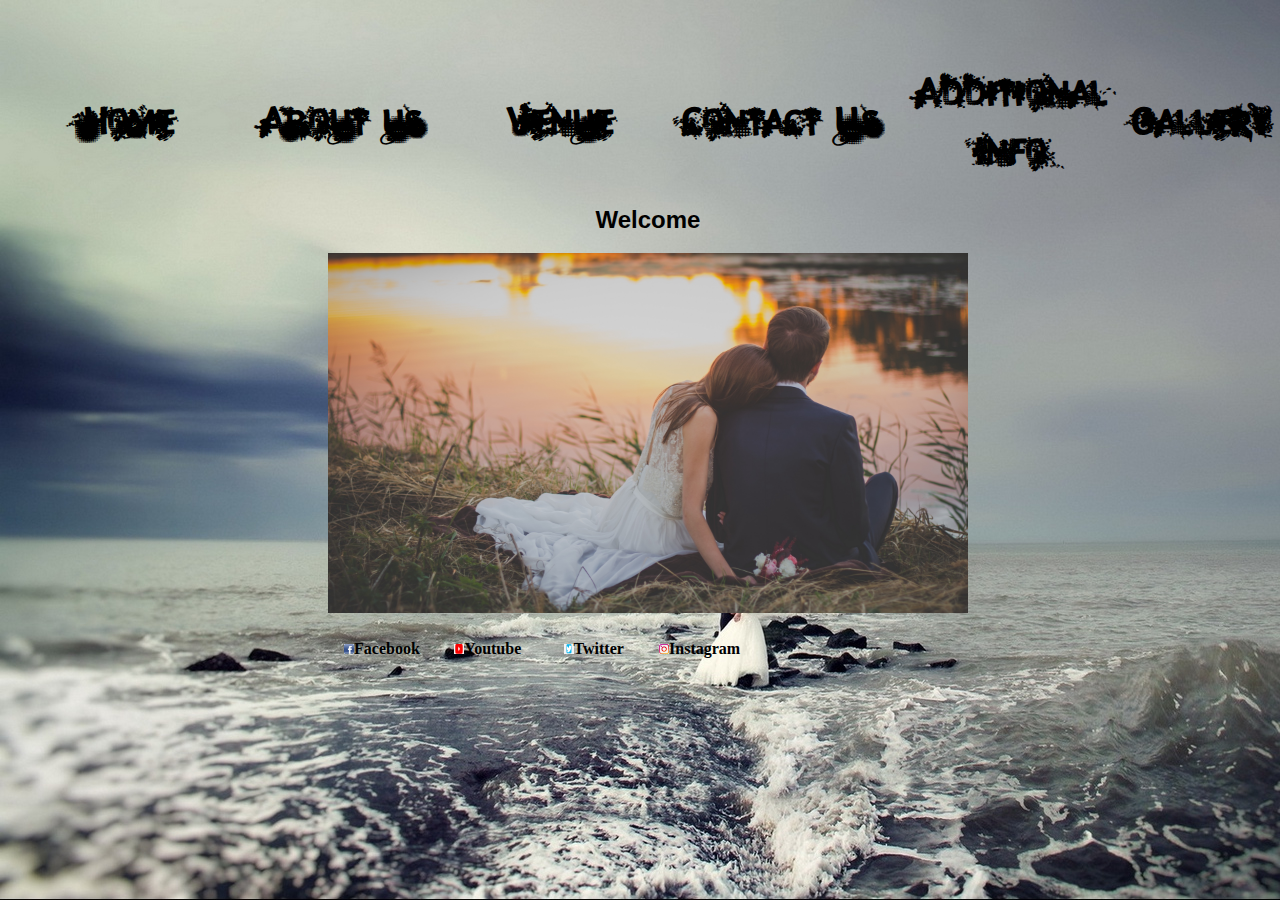
<file: index.html>
<!DOCTYPE html>
<!--
To change this license header, choose License Headers in Project Properties.
To change this template file, choose Tools | Templates
and open the template in the editor.
-->
<html>
    <head>
        <title>My Wedding</title>
        <meta charset="UTF-8">
        <meta name="viewport" content="width=device-width, initial-scale=1.0">
        <link href="main_style.css" rel="stylesheet" type="text/css"/>
    </head>
    <body>
        <section class="nav">
            <h1></h1>
            <table border="0">
                <thead>
                    <tr>
                        <th><a href="index.html">Home</a></th>
                        <th><a href="AboutUs.html">About us</a></th>
                        <th><a href="Venue.html">Venue</a></th>
                        <th><a href="ContactUs.html">Contact Us</a></th>
                        <th><a href="AdditionalInfo.html">Additional Info</a></th>
                        <th><a href="Gallery.html">Gallery</a></th>
                    </tr>
                </thead>
            </table>
        </section>
        <section class="intro">
            <h2></h2>
        </section>
        <section class="main">
            <h2>Welcome</h2>
            <img src="Images/wedding_newlyweds_couple_romance_love_113876_1920x1080.jpg" alt="img" style="width: 100%;"/>
        </section>
        <section class="end">
            <h2></h2>
        </section>
        <section class="links">
            <h2></h2>
            <table border="0">
                <thead>
                    <tr>
                        <th><img alt="facebookLogo" src="Images/Logos/facebook.png" class="logo"><a href="http://www.Facebook.com">Facebook</a></th>
                        <th><img alt="YoutubeLogo" src="Images/Logos/youtube.png" class="logo"><a href="http://www.Youtube.com">Youtube</a></th>
                        <th><img alt="TwitterkLogo" src="Images/Logos/Twitter.png" class="logo"><a href="http://www.Twitter.com">Twitter</a></th>
                        <th><img alt="InstaLogo" src="Images/Logos/insta.png" class="logo"><a href="http://www.Instagram.com">Instagram</a></th>
                    </tr>
                </thead>
            </table>
        </section>
    </body>
</html>
</file>
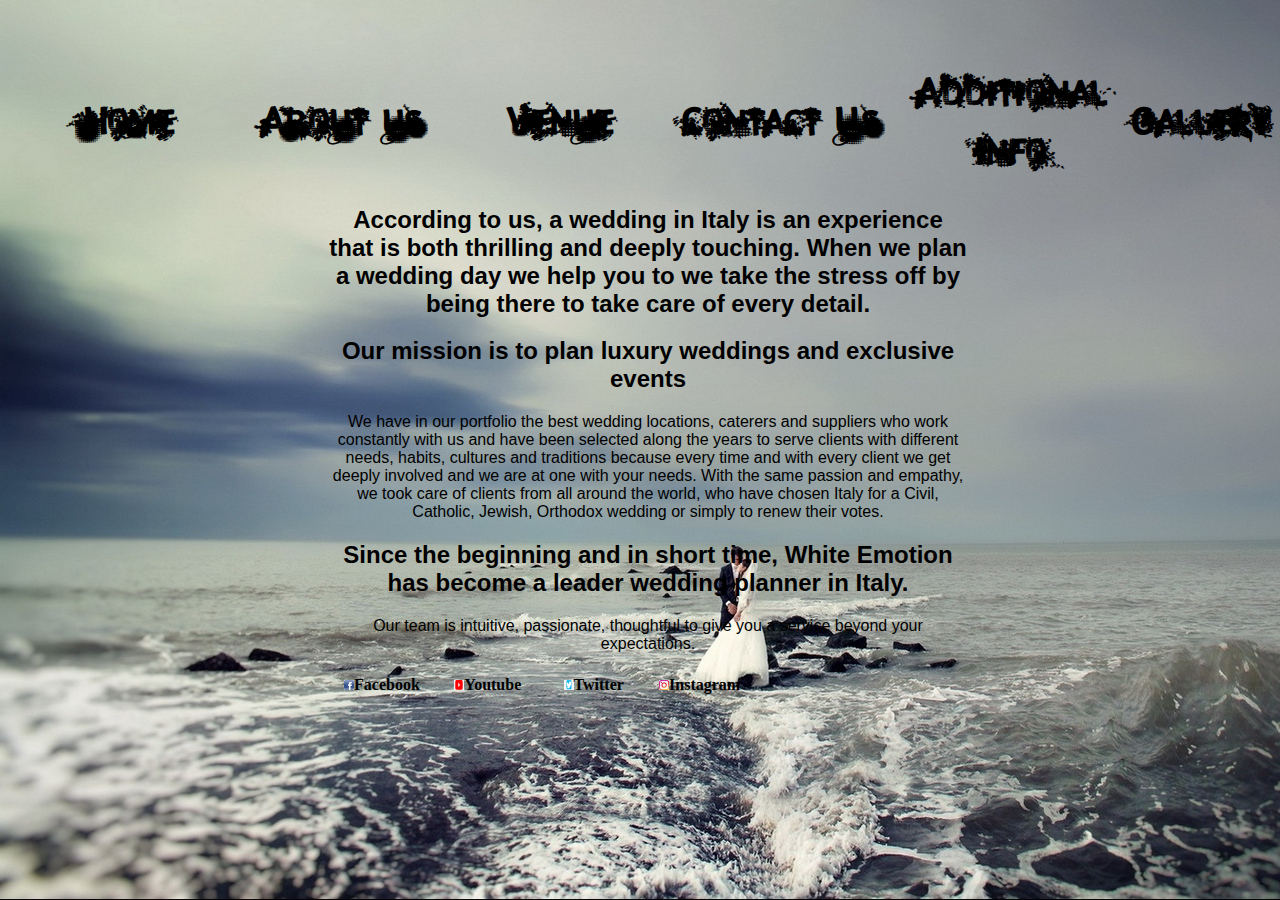
<file: AboutUs.html>
<!DOCTYPE html>
<!--
To change this license header, choose License Headers in Project Properties.
To change this template file, choose Tools | Templates
and open the template in the editor.
-->
<html>
    <head>
        <title>My Wedding</title>
        <meta charset="UTF-8">
        <meta name="viewport" content="width=device-width, initial-scale=1.0">
        <link href="main_style.css" rel="stylesheet" type="text/css"/>
    </head>
    <body>
         <section class="nav">
             <h1></h1>
            <table border="0">
                <thead>
                    <tr>
                        <th><a href="index.html">Home</a></th>
                        <th><a href="AboutUs.html">About us</a></th>
                        <th><a href="Venue.html">Venue</a></th>
                        <th><a href="ContactUs.html">Contact Us</a></th>
                        <th><a href="AdditionalInfo.html">Additional Info</a></th>
                        <th><a href="Gallery.html">Gallery</a></th>
                    </tr>
                </thead>
            </table>
        </section>
        <section class="intro">
            <h2>According to us, a wedding in Italy is an experience that is both thrilling and deeply touching. When we plan a wedding day we help you to we take the stress off by being there to take care of every detail.</h2>
        </section>
        <section class="main">
            <h2>Our mission is to plan luxury weddings and exclusive events</h2>
            <p>We have in our portfolio the best wedding locations, caterers and suppliers who work constantly with us and have been selected along the years to serve clients with different needs, habits, cultures and traditions because every time and with every client we get deeply involved and we are at one with your needs.

With the same passion and empathy, we took care of clients from all around the world, who have chosen Italy for a Civil, Catholic, Jewish, Orthodox wedding or simply to renew their votes.</p>
        </section>
        <section class="end">
            <h2>Since the beginning and in short time, White Emotion has become a leader wedding planner in Italy.</h2>
            <p>Our team is intuitive, passionate, thoughtful to give you a service beyond your expectations.</p>
        </section>
        <section class="links">
            <h2></h2>
            <table border="0">
                <thead>
                    <tr>
                        <th><img alt="facebookLogo" src="Images/Logos/facebook.png" class="logo"><a href="http://www.Facebook.com">Facebook</a></th>
                        <th><img alt="YoutubeLogo" src="Images/Logos/youtube.png" class="logo"><a href="http://www.Youtube.com">Youtube</a></th>
                        <th><img alt="TwitterkLogo" src="Images/Logos/Twitter.png" class="logo"><a href="http://www.Twitter.com">Twitter</a></th>
                        <th><img alt="InstaLogo" src="Images/Logos/insta.png" class="logo"><a href="http://www.Instagram.com">Instagram</a></th>
                    </tr>
                </thead>
            </table>
        </section>
    </body>
</html>
</file>
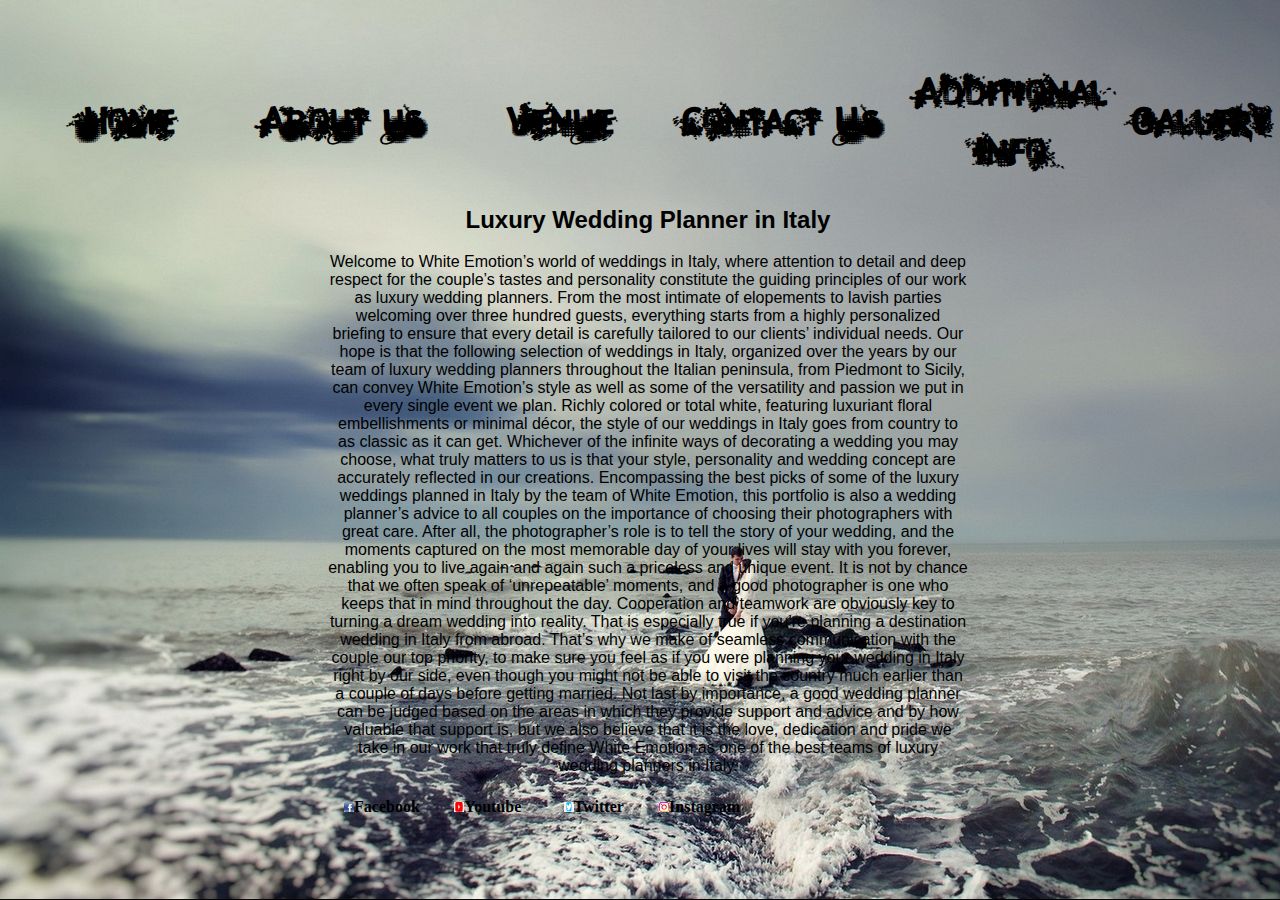
<file: AdditionalInfo.html>
<!DOCTYPE html>
<!--
To change this license header, choose License Headers in Project Properties.
To change this template file, choose Tools | Templates
and open the template in the editor.
-->
<html>
    <head>
        <title>My Wedding</title>
        <meta charset="UTF-8">
        <meta name="viewport" content="width=device-width, initial-scale=1.0">
        <link href="main_style.css" rel="stylesheet" type="text/css"/>
    </head>
    <body>
         <section class="nav">
             <h1></h1>
            <table border="0">
                <thead>
                    <tr>
                        <th><a href="index.html">Home</a></th>
                        <th><a href="AboutUs.html">About us</a></th>
                        <th><a href="Venue.html">Venue</a></th>
                        <th><a href="ContactUs.html">Contact Us</a></th>
                        <th><a href="AdditionalInfo.html">Additional Info</a></th>
                        <th><a href="Gallery.html">Gallery</a></th>
                    </tr>
                </thead>
            </table>
        </section>
        <section class="intro">
            <h2></h2>
        </section>
        <section class="main">
            <h2>Luxury Wedding Planner in Italy</h2>
            <p>Welcome to White Emotion’s world of weddings in Italy, where attention to detail and deep respect for the couple’s tastes and personality constitute the guiding principles of our work as luxury wedding planners.

From the most intimate of elopements to lavish parties welcoming over three hundred guests, everything starts from a highly personalized briefing to ensure that every detail is carefully tailored to our clients’ individual needs.

Our hope is that the following selection of weddings in Italy, organized over the years by our team of luxury wedding planners throughout the Italian peninsula, from Piedmont to Sicily, can convey White Emotion’s style as well as some of the versatility and passion we put in every single event we plan.

Richly colored or total white, featuring luxuriant floral embellishments or minimal décor, the style of our weddings in Italy goes from country to as classic as it can get. Whichever of the infinite ways of decorating a wedding you may choose, what truly matters to us is that your style, personality and wedding concept are accurately reflected in our creations.

Encompassing the best picks of some of the luxury weddings planned in Italy by the team of White Emotion, this portfolio is also a wedding planner’s advice to all couples on the importance of choosing their photographers with great care. After all, the photographer’s role is to tell the story of your wedding, and the moments captured on the most memorable day of your lives will stay with you forever, enabling you to live again and again such a priceless and unique event. It is not by chance that we often speak of ‘unrepeatable’ moments, and a good photographer is one who keeps that in mind throughout the day.

Cooperation and teamwork are obviously key to turning a dream wedding into reality. That is especially true if you’re planning a destination wedding in Italy from abroad. That’s why we make of seamless communication with the couple our top priority, to make sure you feel as if you were planning your wedding in Italy right by our side, even though you might not be able to visit the country much earlier than a couple of days before getting married.

Not last by importance, a good wedding planner can be judged based on the areas in which they provide support and advice and by how valuable that support is, but we also believe that it is the love, dedication and pride we take in our work that truly define White Emotion as one of the best teams of luxury wedding planners in Italy.</p>
        </section>
        <section class="end">
            <h2></h2>
        </section>
        <section class="links">
            <h2></h2>
            <table border="0">
                <thead>
                    <tr>
                        <th><img alt="facebookLogo" src="Images/Logos/facebook.png" class="logo"><a href="http://www.Facebook.com">Facebook</a></th>
                        <th><img alt="YoutubeLogo" src="Images/Logos/youtube.png" class="logo"><a href="http://www.Youtube.com">Youtube</a></th>
                        <th><img alt="TwitterkLogo" src="Images/Logos/Twitter.png" class="logo"><a href="http://www.Twitter.com">Twitter</a></th>
                        <th><img alt="InstaLogo" src="Images/Logos/insta.png" class="logo"><a href="http://www.Instagram.com">Instagram</a></th>
                    </tr>
                </thead>
            </table>
        </section>
    </body>
</html>
</file>
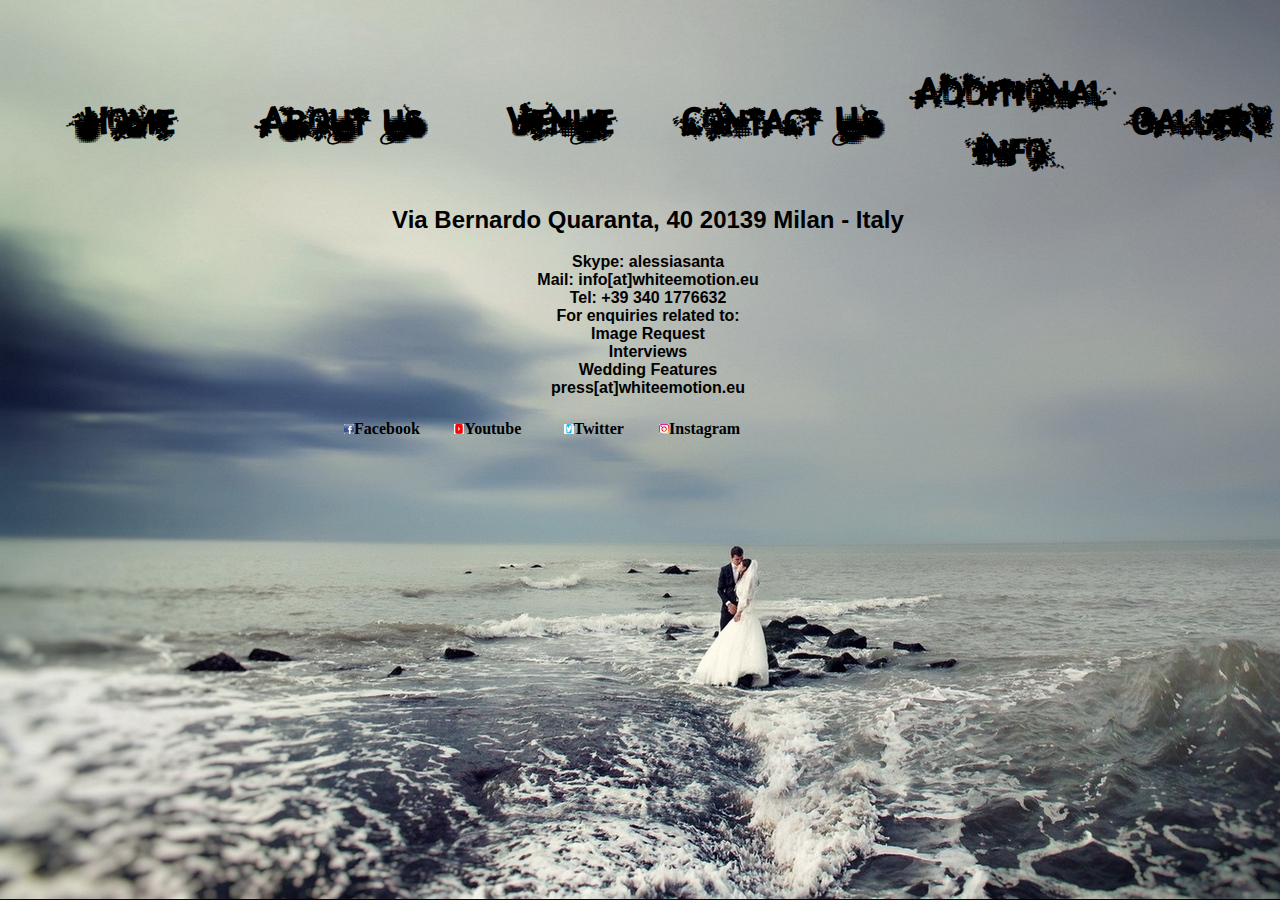
<file: ContactUs.html>
<!DOCTYPE html>
<!--
To change this license header, choose License Headers in Project Properties.
To change this template file, choose Tools | Templates
and open the template in the editor.
-->
<html>
    <head>
        <title>My Wedding</title>
        <meta charset="UTF-8">
        <meta name="viewport" content="width=device-width, initial-scale=1.0">
        <link href="main_style.css" rel="stylesheet" type="text/css"/>
    </head>
    <body>
        <section class="nav">
            <h1></h1>
            <table border="0">
                <thead>
                    <tr>
                        <th><a href="index.html">Home</a></th>
                        <th><a href="AboutUs.html">About us</a></th>
                        <th><a href="Venue.html">Venue</a></th>
                        <th><a href="ContactUs.html">Contact Us</a></th>
                        <th><a href="AdditionalInfo.html">Additional Info</a></th>
                        <th><a href="Gallery.html">Gallery</a></th>
                    </tr>
                </thead>
            </table>
        </section>
        <section class="intro">
            <h2></h2>
        </section>
        <section class="main">
            <h2>Via Bernardo Quaranta, 40
20139 Milan - Italy</h2>
            <p><b>Skype: alessiasanta<br>
Mail: info[at]whiteemotion.eu<br>
Tel: +39 340 1776632<br>
For enquiries related to:<br>
Image Request<br>
Interviews<br>
Wedding Features<br>
press[at]whiteemotion.eu</b></p>
        </section>
        <section class="end">
            <h2></h2>
        </section>
        <section class="links">
            <h2></h2>
            <table border="0">
                <thead>
                    <tr>
                        <th><img alt="facebookLogo" src="Images/Logos/facebook.png" class="logo"><a href="http://www.Facebook.com">Facebook</a></th>
                        <th><img alt="YoutubeLogo" src="Images/Logos/youtube.png" class="logo"><a href="http://www.Youtube.com">Youtube</a></th>
                        <th><img alt="TwitterkLogo" src="Images/Logos/Twitter.png" class="logo"><a href="http://www.Twitter.com">Twitter</a></th>
                        <th><img alt="InstaLogo" src="Images/Logos/insta.png" class="logo"><a href="http://www.Instagram.com">Instagram</a></th>
                    </tr>
                </thead>
            </table>
        </section>
    </body>
</html>
</file>
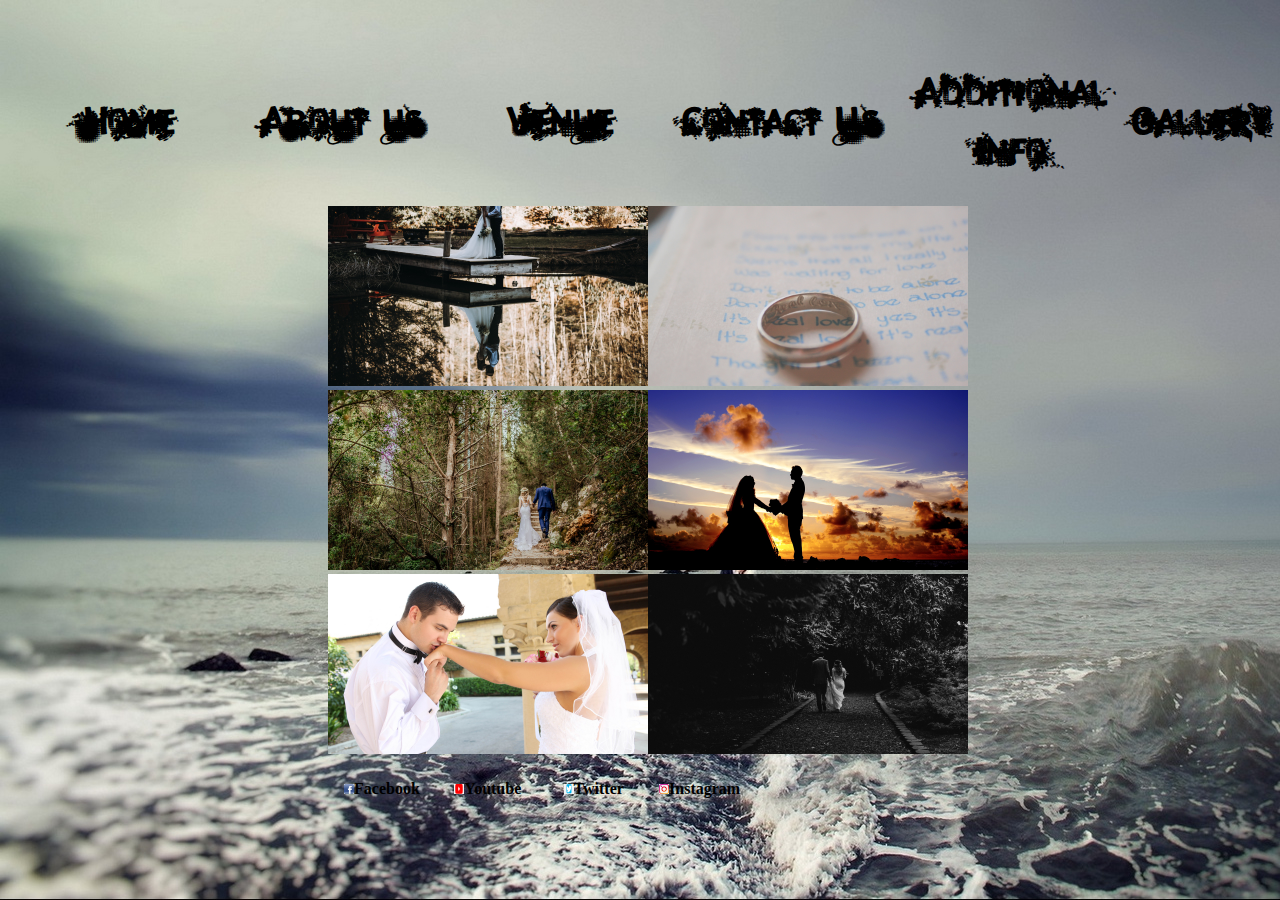
<file: Gallery.html>
<!DOCTYPE html>
<!--
To change this license header, choose License Headers in Project Properties.
To change this template file, choose Tools | Templates
and open the template in the editor.
-->
<html>
    <head>
        <title>My Wedding</title>
        <meta charset="UTF-8">
        <meta name="viewport" content="width=device-width, initial-scale=1.0">
        <link href="main_style.css" rel="stylesheet" type="text/css"/>
    </head>
    <body>
        <section class="nav">
            <h1></h1>
            <table border="0">
                <thead>
                    <tr>
                        <th><a href="index.html">Home</a></th>
                        <th><a href="AboutUs.html">About us</a></th>
                        <th><a href="Venue.html">Venue</a></th>
                        <th><a href="ContactUs.html">Contact Us</a></th>
                        <th><a href="AdditionalInfo.html">Additional Info</a></th>
                        <th><a href="Gallery.html">Gallery</a></th>
                    </tr>
                </thead>
            </table>
        </section>
        <section class="intro">
            <h2></h2>
        </section>
        <section class="main">
            <h2></h2>
            <table border="0">
                <thead></thead>
                <tbody>
                        <tr><img alt="Image1" src="Images/couple_newlyweds_love_124122_1280x720.jpg" class="gallery"></tr>
                        <tr><img alt="Image2" src="Images/mood_ring_wedding_labels_paper_68278_1920x1080.jpg" class="gallery"></tr>
                        <tr><img alt="Image3" src="Images/newlyweds_marrieds_couple_120545_1280x720.jpg" class="gallery"></tr>
                        <tr><img alt="Image4" src="Images/newlyweds_silhouettes_couple_123558_1280x720.jpg" class="gallery"></tr>
                        <tr><img alt="Image5" src="Images/wedding_groom_bride_kiss_hand_80663_1280x720.jpg" class="gallery"></tr>
                        <tr><img alt="Image6" src="Images/pair_wedding_love_144822_1280x720.jpg" class="gallery"></tr>
                </tbody>
            </table>
        </section>
        <section class="end">
            <h2></h2>
        </section>
        <section class="links">
            <h2></h2>
            <table border="0">
                <thead>
                    <tr>
                        <th><img alt="facebookLogo" src="Images/Logos/facebook.png" class="logo"><a href="http://www.Facebook.com">Facebook</a></th>
                        <th><img alt="YoutubeLogo" src="Images/Logos/youtube.png" class="logo"><a href="http://www.Youtube.com">Youtube</a></th>
                        <th><img alt="TwitterkLogo" src="Images/Logos/Twitter.png" class="logo"><a href="http://www.Twitter.com">Twitter</a></th>
                        <th><img alt="InstaLogo" src="Images/Logos/insta.png" class="logo"><a href="http://www.Instagram.com">Instagram</a></th>
                    </tr>
                </thead>
            </table>
        </section>
    </body>
</html>
</file>
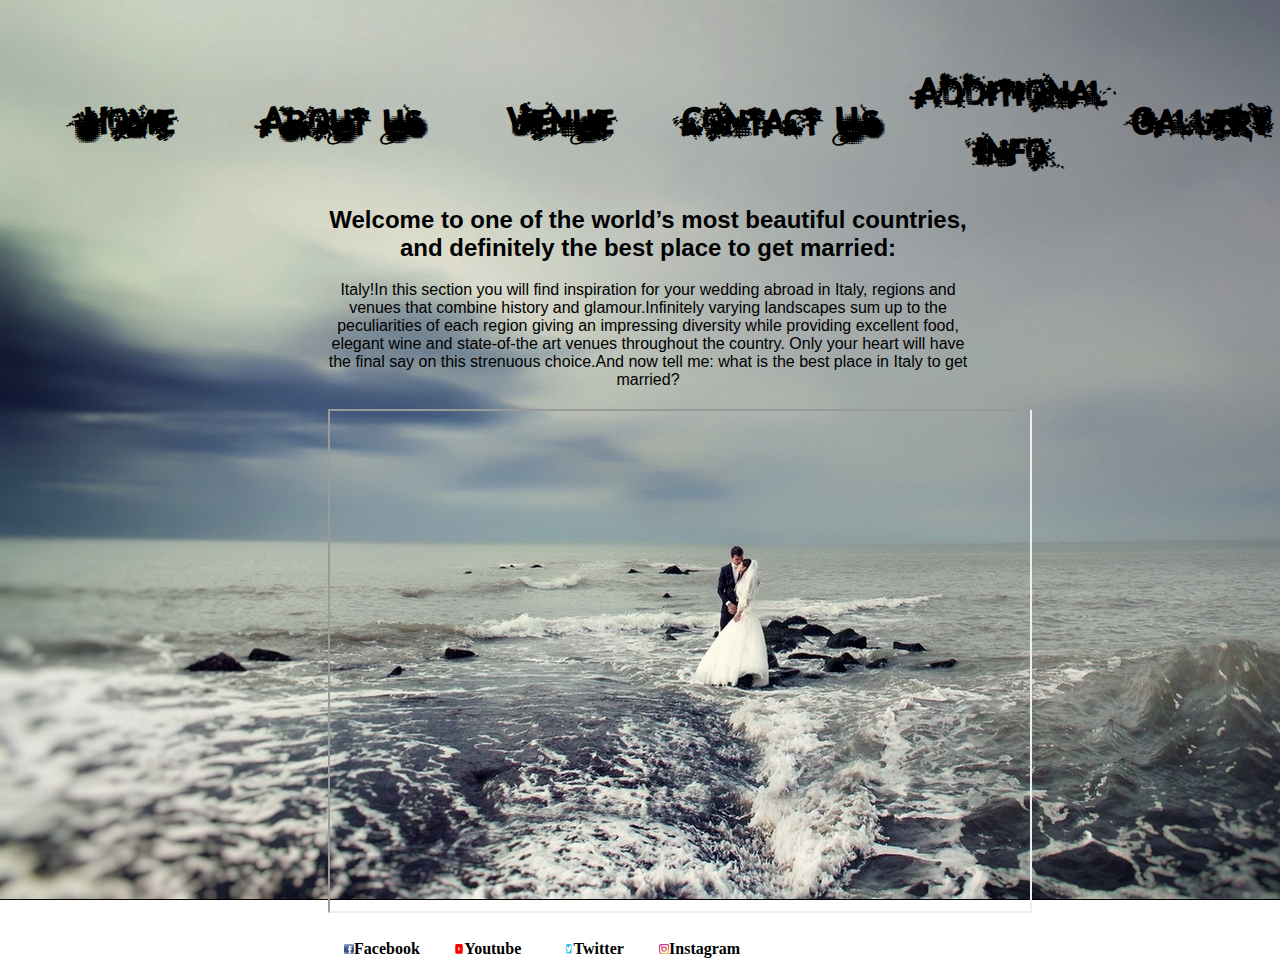
<file: Venue.html>
<!DOCTYPE html>
<!--
To change this license header, choose License Headers in Project Properties.
To change this template file, choose Tools | Templates
and open the template in the editor.
-->
<html>
    <head>
        <title>My Wedding</title>
        <meta charset="UTF-8">
        <meta name="viewport" content="width=device-width, initial-scale=1.0">
        <link href="main_style.css" rel="stylesheet" type="text/css"/>
    </head>
    <body>
         <section class="nav">
             <h1></h1>
            <table border="0">
                <thead>
                    <tr>
                        <th><a href="index.html">Home</a></th>
                        <th><a href="AboutUs.html">About us</a></th>
                        <th><a href="Venue.html">Venue</a></th>
                        <th><a href="ContactUs.html">Contact Us</a></th>
                        <th><a href="AdditionalInfo.html">Additional Info</a></th>
                        <th><a href="Gallery.html">Gallery</a></th>
                    </tr>
                </thead>
            </table>
        </section>
        <section class="intro">
            <h2></h2>
        </section>
        <section class="main">
            <h2>Welcome to one of the world’s most beautiful countries, and definitely the best place to get married:</h2>
            <p>Italy!In this section you will find inspiration for your wedding abroad in Italy, regions and venues that combine history and glamour.Infinitely varying landscapes sum up to the peculiarities of each region giving an impressing diversity while providing excellent food, elegant wine and state-of-the art venues throughout the country. Only your heart will have the final say on this strenuous choice.And now tell me: what is the best place in Italy to get married?</p>
        </section>
        <section class="end">
            <h2></h2>
            <iframe width="700" height="500" src="https://www.youtube.com/embed/pNwb-hXsrRU?controls=0"></iframe>
        </section>
        <section class="links">
            <h2></h2>
            <table border="0">
                <thead>
                    <tr>
                        <th><img alt="facebookLogo" src="Images/Logos/facebook.png" class="logo"><a href="http://www.Facebook.com">Facebook</a></th>
                        <th><img alt="YoutubeLogo" src="Images/Logos/youtube.png" class="logo"><a href="http://www.Youtube.com">Youtube</a></th>
                        <th><img alt="TwitterkLogo" src="Images/Logos/Twitter.png" class="logo"><a href="http://www.Twitter.com">Twitter</a></th>
                        <th><img alt="InstaLogo" src="Images/Logos/insta.png" class="logo"><a href="http://www.Instagram.com">Instagram</a></th>
                    </tr>
                </thead>
            </table>
        </section>
    </body>
</html>
</file>
<file: main_style.css>
.logo{
    width: 10px;
    height: 10px;
    border: 0;
}
body{
    width: 100%;
    height: 100%;
    align-content: center;
    background-image: url("Images/wedding_sea_mood_54198_1600x900.jpg");
    background-repeat: no-repeat;
    
}
.gallery{
    width: 50%;
    align-content: center;
}
section{
    padding-left: 25%;
    padding-right: 25%;
}
th{
   width: 20%; 
}
h1,h2,p{
    text-align: center;
    font-family: Arial Narrow, sans-serif;
}
@font-face {
  font-family: 'trashco';
  src: url('Font/trashco.ttf') format('truetype');
}
.nav{
    font-size: 40px;
    font-family: 'trashco',fallback,sans-serif;
    padding-left: 1%;
    padding-right: 1%;
}
a { text-decoration: none; color: black;}
a:visited { text-decoration: none; }
a:hover { text-decoration: none; }
a:focus { text-decoration: none; }
a:hover, a:active { text-decoration: none; }
</file>
